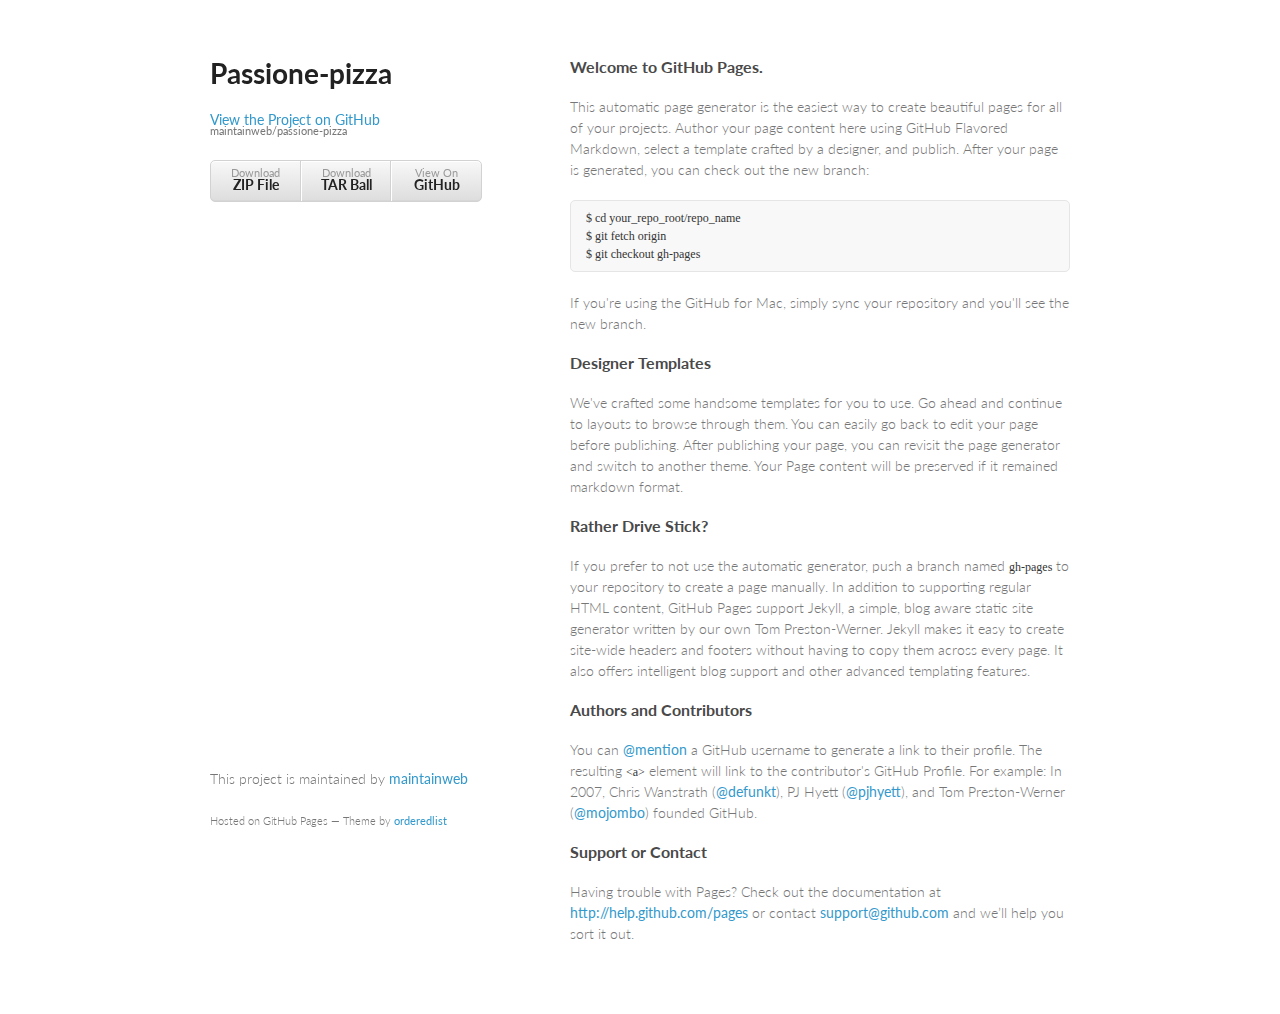
<file: index.html>
<!doctype html>
<html>
  <head>
    <meta charset="utf-8">
    <meta http-equiv="X-UA-Compatible" content="chrome=1">
    <title>Passione-pizza by maintainweb</title>

    <link rel="stylesheet" href="stylesheets/styles.css">
    <link rel="stylesheet" href="stylesheets/pygment_trac.css">
    <meta name="viewport" content="width=device-width, initial-scale=1, user-scalable=no">
    <!--[if lt IE 9]>
    <script src="//html5shiv.googlecode.com/svn/trunk/html5.js"></script>
    <![endif]-->
  </head>
  <body>
    <div class="wrapper">
      <header>
        <h1>Passione-pizza</h1>
        <p></p>

        <p class="view"><a href="https://github.com/maintainweb/passione-pizza">View the Project on GitHub <small>maintainweb/passione-pizza</small></a></p>


        <ul>
          <li><a href="https://github.com/maintainweb/passione-pizza/zipball/master">Download <strong>ZIP File</strong></a></li>
          <li><a href="https://github.com/maintainweb/passione-pizza/tarball/master">Download <strong>TAR Ball</strong></a></li>
          <li><a href="https://github.com/maintainweb/passione-pizza">View On <strong>GitHub</strong></a></li>
        </ul>
      </header>
      <section>
        <h3>
<a name="welcome-to-github-pages" class="anchor" href="#welcome-to-github-pages"><span class="octicon octicon-link"></span></a>Welcome to GitHub Pages.</h3>

<p>This automatic page generator is the easiest way to create beautiful pages for all of your projects. Author your page content here using GitHub Flavored Markdown, select a template crafted by a designer, and publish. After your page is generated, you can check out the new branch:</p>

<pre><code>$ cd your_repo_root/repo_name
$ git fetch origin
$ git checkout gh-pages
</code></pre>

<p>If you're using the GitHub for Mac, simply sync your repository and you'll see the new branch.</p>

<h3>
<a name="designer-templates" class="anchor" href="#designer-templates"><span class="octicon octicon-link"></span></a>Designer Templates</h3>

<p>We've crafted some handsome templates for you to use. Go ahead and continue to layouts to browse through them. You can easily go back to edit your page before publishing. After publishing your page, you can revisit the page generator and switch to another theme. Your Page content will be preserved if it remained markdown format.</p>

<h3>
<a name="rather-drive-stick" class="anchor" href="#rather-drive-stick"><span class="octicon octicon-link"></span></a>Rather Drive Stick?</h3>

<p>If you prefer to not use the automatic generator, push a branch named <code>gh-pages</code> to your repository to create a page manually. In addition to supporting regular HTML content, GitHub Pages support Jekyll, a simple, blog aware static site generator written by our own Tom Preston-Werner. Jekyll makes it easy to create site-wide headers and footers without having to copy them across every page. It also offers intelligent blog support and other advanced templating features.</p>

<h3>
<a name="authors-and-contributors" class="anchor" href="#authors-and-contributors"><span class="octicon octicon-link"></span></a>Authors and Contributors</h3>

<p>You can <a href="https://github.com/blog/821" class="user-mention">@mention</a> a GitHub username to generate a link to their profile. The resulting <code>&lt;a&gt;</code> element will link to the contributor's GitHub Profile. For example: In 2007, Chris Wanstrath (<a href="https://github.com/defunkt" class="user-mention">@defunkt</a>), PJ Hyett (<a href="https://github.com/pjhyett" class="user-mention">@pjhyett</a>), and Tom Preston-Werner (<a href="https://github.com/mojombo" class="user-mention">@mojombo</a>) founded GitHub.</p>

<h3>
<a name="support-or-contact" class="anchor" href="#support-or-contact"><span class="octicon octicon-link"></span></a>Support or Contact</h3>

<p>Having trouble with Pages? Check out the documentation at <a href="http://help.github.com/pages">http://help.github.com/pages</a> or contact <a href="mailto:support@github.com">support@github.com</a> and we’ll help you sort it out.</p>
      </section>
      <footer>
        <p>This project is maintained by <a href="https://github.com/maintainweb">maintainweb</a></p>
        <p><small>Hosted on GitHub Pages &mdash; Theme by <a href="https://github.com/orderedlist">orderedlist</a></small></p>
      </footer>
    </div>
    <script src="javascripts/scale.fix.js"></script>
    
  </body>
</html>
</file>
<file: stylesheets/styles.css>
@import url(https://fonts.googleapis.com/css?family=Lato:300italic,700italic,300,700);

body {
  padding:50px;
  font:14px/1.5 Lato, "Helvetica Neue", Helvetica, Arial, sans-serif;
  color:#777;
  font-weight:300;
}

h1, h2, h3, h4, h5, h6 {
  color:#222;
  margin:0 0 20px;
}

p, ul, ol, table, pre, dl {
  margin:0 0 20px;
}

h1, h2, h3 {
  line-height:1.1;
}

h1 {
  font-size:28px;
}

h2 {
  color:#393939;
}

h3, h4, h5, h6 {
  color:#494949;
}

a {
  color:#39c;
  font-weight:400;
  text-decoration:none;
}

a small {
  font-size:11px;
  color:#777;
  margin-top:-0.6em;
  display:block;
}

.wrapper {
  width:860px;
  margin:0 auto;
}

blockquote {
  border-left:1px solid #e5e5e5;
  margin:0;
  padding:0 0 0 20px;
  font-style:italic;
}

code, pre {
  font-family:Monaco, Bitstream Vera Sans Mono, Lucida Console, Terminal;
  color:#333;
  font-size:12px;
}

pre {
  padding:8px 15px;
  background: #f8f8f8;  
  border-radius:5px;
  border:1px solid #e5e5e5;
  overflow-x: auto;
}

table {
  width:100%;
  border-collapse:collapse;
}

th, td {
  text-align:left;
  padding:5px 10px;
  border-bottom:1px solid #e5e5e5;
}

dt {
  color:#444;
  font-weight:700;
}

th {
  color:#444;
}

img {
  max-width:100%;
}

header {
  width:270px;
  float:left;
  position:fixed;
}

header ul {
  list-style:none;
  height:40px;
  
  padding:0;
  
  background: #eee;
  background: -moz-linear-gradient(top, #f8f8f8 0%, #dddddd 100%);
  background: -webkit-gradient(linear, left top, left bottom, color-stop(0%,#f8f8f8), color-stop(100%,#dddddd));
  background: -webkit-linear-gradient(top, #f8f8f8 0%,#dddddd 100%);
  background: -o-linear-gradient(top, #f8f8f8 0%,#dddddd 100%);
  background: -ms-linear-gradient(top, #f8f8f8 0%,#dddddd 100%);
  background: linear-gradient(top, #f8f8f8 0%,#dddddd 100%);
  
  border-radius:5px;
  border:1px solid #d2d2d2;
  box-shadow:inset #fff 0 1px 0, inset rgba(0,0,0,0.03) 0 -1px 0;
  width:270px;
}

header li {
  width:89px;
  float:left;
  border-right:1px solid #d2d2d2;
  height:40px;
}

header ul a {
  line-height:1;
  font-size:11px;
  color:#999;
  display:block;
  text-align:center;
  padding-top:6px;
  height:40px;
}

strong {
  color:#222;
  font-weight:700;
}

header ul li + li {
  width:88px;
  border-left:1px solid #fff;
}

header ul li + li + li {
  border-right:none;
  width:89px;
}

header ul a strong {
  font-size:14px;
  display:block;
  color:#222;
}

section {
  width:500px;
  float:right;
  padding-bottom:50px;
}

small {
  font-size:11px;
}

hr {
  border:0;
  background:#e5e5e5;
  height:1px;
  margin:0 0 20px;
}

footer {
  width:270px;
  float:left;
  position:fixed;
  bottom:50px;
}

@media print, screen and (max-width: 960px) {
  
  div.wrapper {
    width:auto;
    margin:0;
  }
  
  header, section, footer {
    float:none;
    position:static;
    width:auto;
  }
  
  header {
    padding-right:320px;
  }
  
  section {
    border:1px solid #e5e5e5;
    border-width:1px 0;
    padding:20px 0;
    margin:0 0 20px;
  }
  
  header a small {
    display:inline;
  }
  
  header ul {
    position:absolute;
    right:50px;
    top:52px;
  }
}

@media print, screen and (max-width: 720px) {
  body {
    word-wrap:break-word;
  }
  
  header {
    padding:0;
  }
  
  header ul, header p.view {
    position:static;
  }
  
  pre, code {
    word-wrap:normal;
  }
}

@media print, screen and (max-width: 480px) {
  body {
    padding:15px;
  }
  
  header ul {
    display:none;
  }
}

@media print {
  body {
    padding:0.4in;
    font-size:12pt;
    color:#444;
  }
}
</file>
<file: stylesheets/pygment_trac.css>
.highlight  { background: #ffffff; }
.highlight .c { color: #999988; font-style: italic } /* Comment */
.highlight .err { color: #a61717; background-color: #e3d2d2 } /* Error */
.highlight .k { font-weight: bold } /* Keyword */
.highlight .o { font-weight: bold } /* Operator */
.highlight .cm { color: #999988; font-style: italic } /* Comment.Multiline */
.highlight .cp { color: #999999; font-weight: bold } /* Comment.Preproc */
.highlight .c1 { color: #999988; font-style: italic } /* Comment.Single */
.highlight .cs { color: #999999; font-weight: bold; font-style: italic } /* Comment.Special */
.highlight .gd { color: #000000; background-color: #ffdddd } /* Generic.Deleted */
.highlight .gd .x { color: #000000; background-color: #ffaaaa } /* Generic.Deleted.Specific */
.highlight .ge { font-style: italic } /* Generic.Emph */
.highlight .gr { color: #aa0000 } /* Generic.Error */
.highlight .gh { color: #999999 } /* Generic.Heading */
.highlight .gi { color: #000000; background-color: #ddffdd } /* Generic.Inserted */
.highlight .gi .x { color: #000000; background-color: #aaffaa } /* Generic.Inserted.Specific */
.highlight .go { color: #888888 } /* Generic.Output */
.highlight .gp { color: #555555 } /* Generic.Prompt */
.highlight .gs { font-weight: bold } /* Generic.Strong */
.highlight .gu { color: #800080; font-weight: bold; } /* Generic.Subheading */
.highlight .gt { color: #aa0000 } /* Generic.Traceback */
.highlight .kc { font-weight: bold } /* Keyword.Constant */
.highlight .kd { font-weight: bold } /* Keyword.Declaration */
.highlight .kn { font-weight: bold } /* Keyword.Namespace */
.highlight .kp { font-weight: bold } /* Keyword.Pseudo */
.highlight .kr { font-weight: bold } /* Keyword.Reserved */
.highlight .kt { color: #445588; font-weight: bold } /* Keyword.Type */
.highlight .m { color: #009999 } /* Literal.Number */
.highlight .s { color: #d14 } /* Literal.String */
.highlight .na { color: #008080 } /* Name.Attribute */
.highlight .nb { color: #0086B3 } /* Name.Builtin */
.highlight .nc { color: #445588; font-weight: bold } /* Name.Class */
.highlight .no { color: #008080 } /* Name.Constant */
.highlight .ni { color: #800080 } /* Name.Entity */
.highlight .ne { color: #990000; font-weight: bold } /* Name.Exception */
.highlight .nf { color: #990000; font-weight: bold } /* Name.Function */
.highlight .nn { color: #555555 } /* Name.Namespace */
.highlight .nt { color: #000080 } /* Name.Tag */
.highlight .nv { color: #008080 } /* Name.Variable */
.highlight .ow { font-weight: bold } /* Operator.Word */
.highlight .w { color: #bbbbbb } /* Text.Whitespace */
.highlight .mf { color: #009999 } /* Literal.Number.Float */
.highlight .mh { color: #009999 } /* Literal.Number.Hex */
.highlight .mi { color: #009999 } /* Literal.Number.Integer */
.highlight .mo { color: #009999 } /* Literal.Number.Oct */
.highlight .sb { color: #d14 } /* Literal.String.Backtick */
.highlight .sc { color: #d14 } /* Literal.String.Char */
.highlight .sd { color: #d14 } /* Literal.String.Doc */
.highlight .s2 { color: #d14 } /* Literal.String.Double */
.highlight .se { color: #d14 } /* Literal.String.Escape */
.highlight .sh { color: #d14 } /* Literal.String.Heredoc */
.highlight .si { color: #d14 } /* Literal.String.Interpol */
.highlight .sx { color: #d14 } /* Literal.String.Other */
.highlight .sr { color: #009926 } /* Literal.String.Regex */
.highlight .s1 { color: #d14 } /* Literal.String.Single */
.highlight .ss { color: #990073 } /* Literal.String.Symbol */
.highlight .bp { color: #999999 } /* Name.Builtin.Pseudo */
.highlight .vc { color: #008080 } /* Name.Variable.Class */
.highlight .vg { color: #008080 } /* Name.Variable.Global */
.highlight .vi { color: #008080 } /* Name.Variable.Instance */
.highlight .il { color: #009999 } /* Literal.Number.Integer.Long */

.type-csharp .highlight .k { color: #0000FF }
.type-csharp .highlight .kt { color: #0000FF }
.type-csharp .highlight .nf { color: #000000; font-weight: normal }
.type-csharp .highlight .nc { color: #2B91AF }
.type-csharp .highlight .nn { color: #000000 }
.type-csharp .highlight .s { color: #A31515 }
.type-csharp .highlight .sc { color: #A31515 }
</file>
